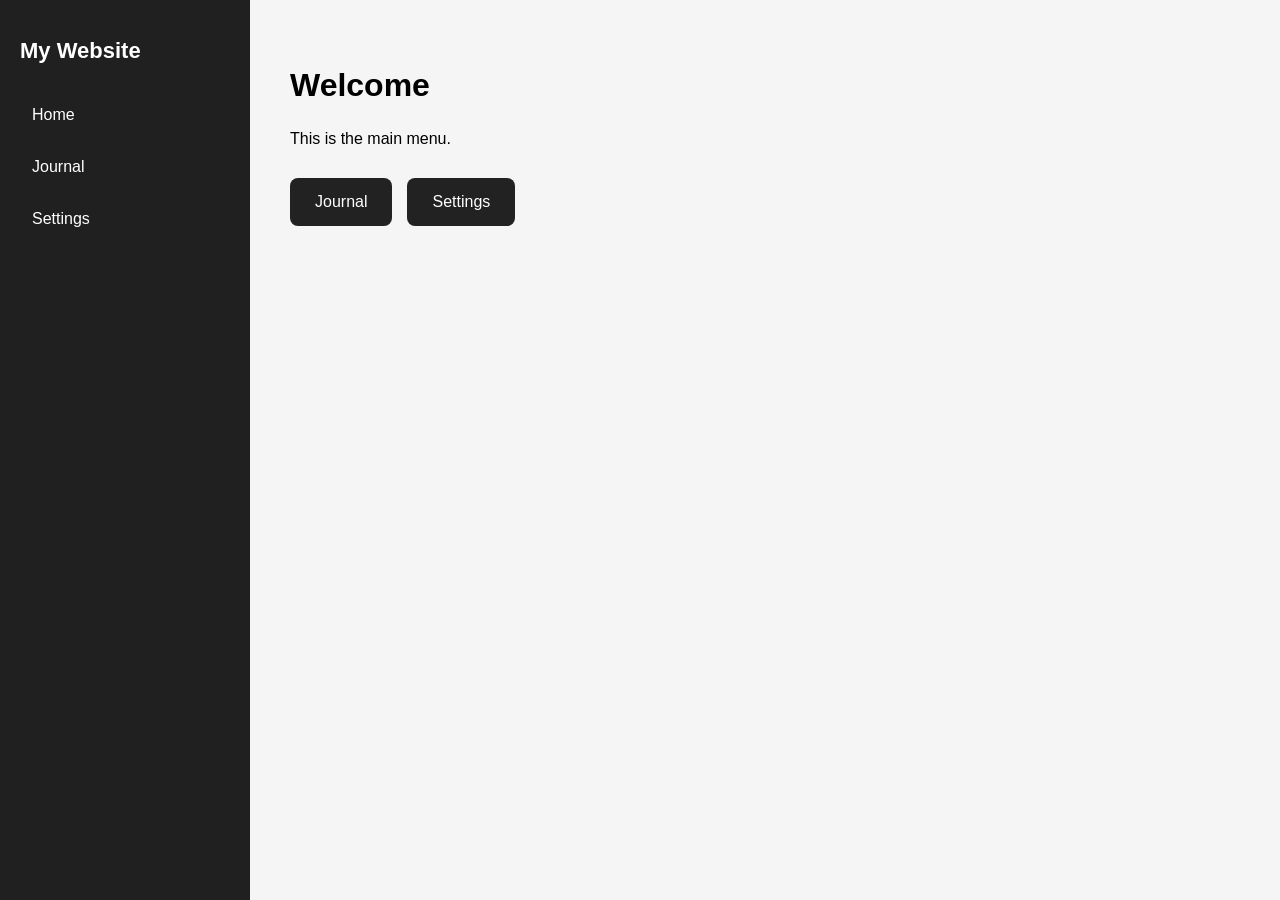
<file: index.html>
<!DOCTYPE html>
<html lang="en">
<head>
<meta charset="UTF-8">
<meta name="viewport" content="width=device-width, initial-scale=1.0">
<title>My Website</title>
<link rel="stylesheet" href="style-index.css">
</head>
<body>
<div class="layout">
<!-- Sidebar -->
<aside class="sidebar">
<h1>My Website</h1>
<nav>
<a href="index.html">Home</a>
<a href="journal.html">Journal</a>
<a href="settings.html">Settings</a>
</nav>
</aside>
<!-- Main Content -->
<main class="main-content">
<h2>Welcome</h2>
<p>This is the main menu.</p>
<div class="menu-buttons">
<a href="journal.html">Journal</a>
<a href="settings.html">Settings</a>
</div>
</main>
</div>
</body>
</html>
</file>
<file: style-index.css>
* {
box-sizing: border-box;
}
body {
margin: 0;
font-family: Arial, sans-serif;
}
.layout {
display: flex;
min-height: 100vh;
}
/* Sidebar */
.sidebar {
width: 250px;
background: #202020;
color: white;
padding: 20px;
}
.sidebar h1 {
font-size: 22px;
margin-bottom: 30px;
}
.sidebar nav {
display: flex;
flex-direction: column;
gap: 10px;
}
.sidebar a {
color: white;
text-decoration: none;
padding: 12px;
border-radius: 6px;
}
.sidebar a:hover {
background: #333;
}
/* Main content */
.main-content {
flex: 1;
padding: 40px;
background: #f5f5f5;
}
.main-content h2 {
font-size: 32px;
}
.menu-buttons {
display: flex;
gap: 15px;
margin-top: 30px;
}
.menu-buttons a {
padding: 15px 25px;
background: #222;
color: white;
text-decoration: none;
border-radius: 8px;
}
.menu-buttons a:hover {
background: #444;
}
</file>
